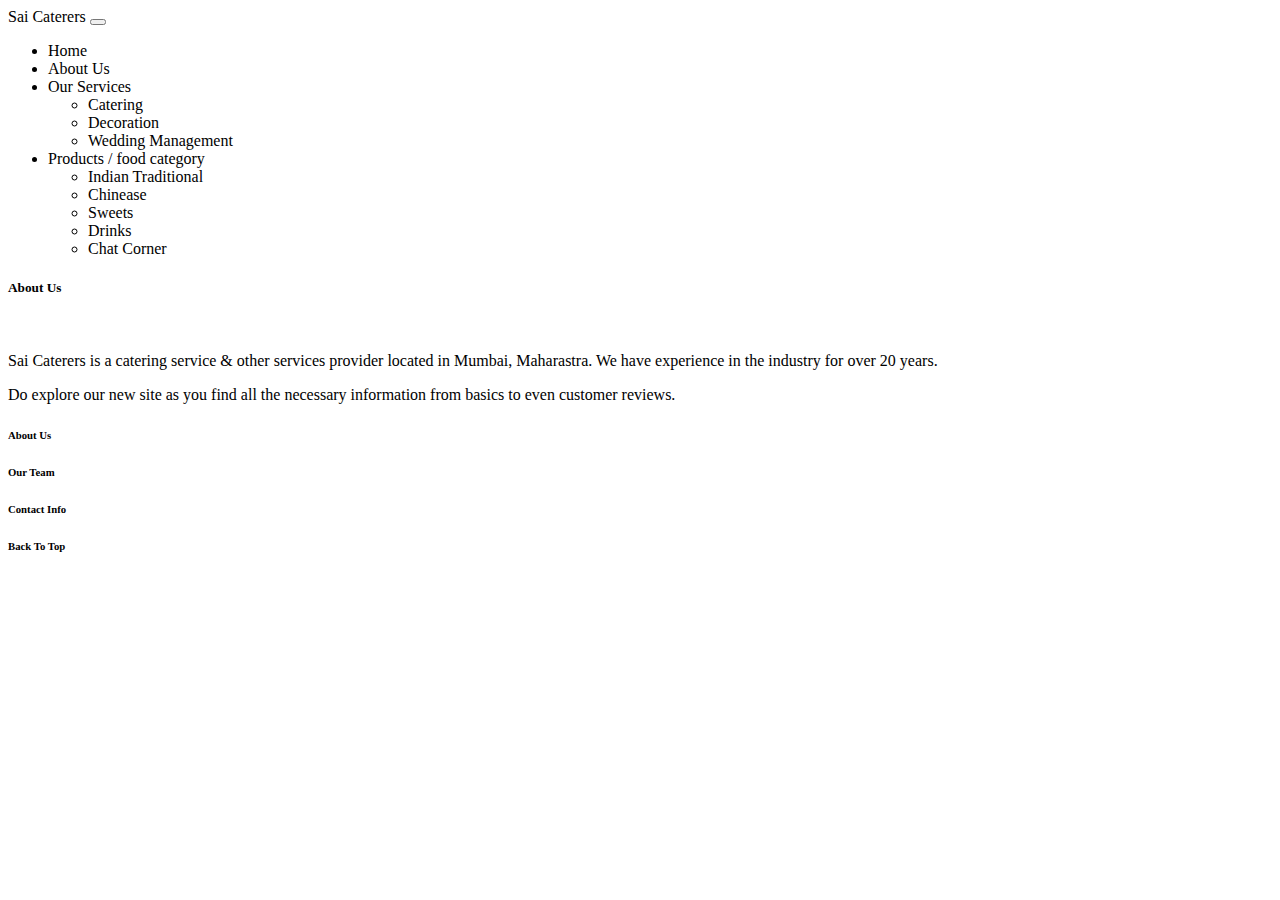
<file: index.html>
<!doctype html>
<html lang="en">

<head>
    <meta charset="utf-8">
    <meta name="viewport" content="width=device-width, initial-scale=1">
    <title>Sai Caterers | Home</title>
    <link href="https://cdn.jsdelivr.net/npm/bootstrap@5.2.1/dist/css/bootstrap.min.css" rel="stylesheet"
        integrity="sha384-iYQeCzEYFbKjA/T2uDLTpkwGzCiq6soy8tYaI1GyVh/UjpbCx/TYkiZhlZB6+fzT" crossorigin="anonymous">
    <link rel="stylesheet" href="styles.css">
    <link rel="icon" href="Assets/Media/Sai Caterers logo.png" type="image/x-icon">
</head>

<body>

    <nav class="navbar navbar-expand-lg navbar-dark bg-primary" id="nav">
        <div class="container-fluid">
            <a class="navbar-brand" href="index.html">Sai Caterers</a>
            <button class="navbar-toggler" type="button" data-bs-toggle="collapse"
                data-bs-target="#navbarSupportedContent" aria-controls="navbarSupportedContent" aria-expanded="false"
                aria-label="Toggle navigation">
                <span class="navbar-toggler-icon"></span>
            </button>
            <div class="collapse navbar-collapse" id="navbarSupportedContent">
                <ul class="navbar-nav me-auto mb-2 mb-lg-0">
                    <li class="nav-item">
                        <a class="nav-link active" aria-current="page" href="index.html">Home</a>
                    </li>
                    <li class="nav-item">
                        <a class="nav-link" href="aboutus.html">About Us</a>
                    </li>
                    <li class="nav-item dropdown">
                        <a class="nav-link dropdown-toggle" href="#" role="button" data-bs-toggle="dropdown"
                            aria-expanded="false">
                            Our Services
                        </a>
                        <ul class="dropdown-menu">
                            <li><a class="dropdown-item" href="#">Catering</a></li>
                            <li><a class="dropdown-item" href="#">Decoration</a></li>
                            <li><a class="dropdown-item" href="#">Wedding Management</a></li>
                        </ul>
                    </li>

                    <li class="nav-item dropdown">
                        <a class="nav-link dropdown-toggle" href="#" role="button" data-bs-toggle="dropdown"
                            aria-expanded="false">
                            Products / food category
                        </a>
                        <ul class="dropdown-menu">
                            <li><a class="dropdown-item" href="traditionalfood.html">Indian Traditional</a></li>
                            <li><a class="dropdown-item" href="chinease.html">Chinease</a></li>
                            <li><a class="dropdown-item" href="sweets.html">Sweets</a></li>
                            <li><a class="dropdown-item" href="drinks.html">Drinks</a></li>
                            <li><a class="dropdown-item" href="chatcorner.html">Chat Corner</a></li>
                        </ul>
                    </li>

                </ul>

            </div>
        </div>
    </nav>

    <section class="container-fluid px-3 p-3 mt-3 mb-3 bg-light">
        <h5 class="text-center">About Us</h5>
        <br>
        <p>Sai Caterers is a catering service & other services provider located in Mumbai, Maharastra. We have
            experience in the industry for over 20 years.</p>

        <p>Do explore our new site as you find all the necessary information from basics to even customer reviews.</p>
    </section>

    <footer class="bg-dark text-light p-2">
        <h6><a href="aboutus.html">About Us</a></h6>
        <h6><a href="">Our Team</a></h6>
        <h6><a href="contact.html">Contact Info</a></h6>
        <h6><a href="#nav">Back To Top</a></h6>
    </footer>



    <script src="https://cdn.jsdelivr.net/npm/bootstrap@5.2.1/dist/js/bootstrap.bundle.min.js"
        integrity="sha384-u1OknCvxWvY5kfmNBILK2hRnQC3Pr17a+RTT6rIHI7NnikvbZlHgTPOOmMi466C8"
        crossorigin="anonymous"></script>
</body>


</html>
</file>
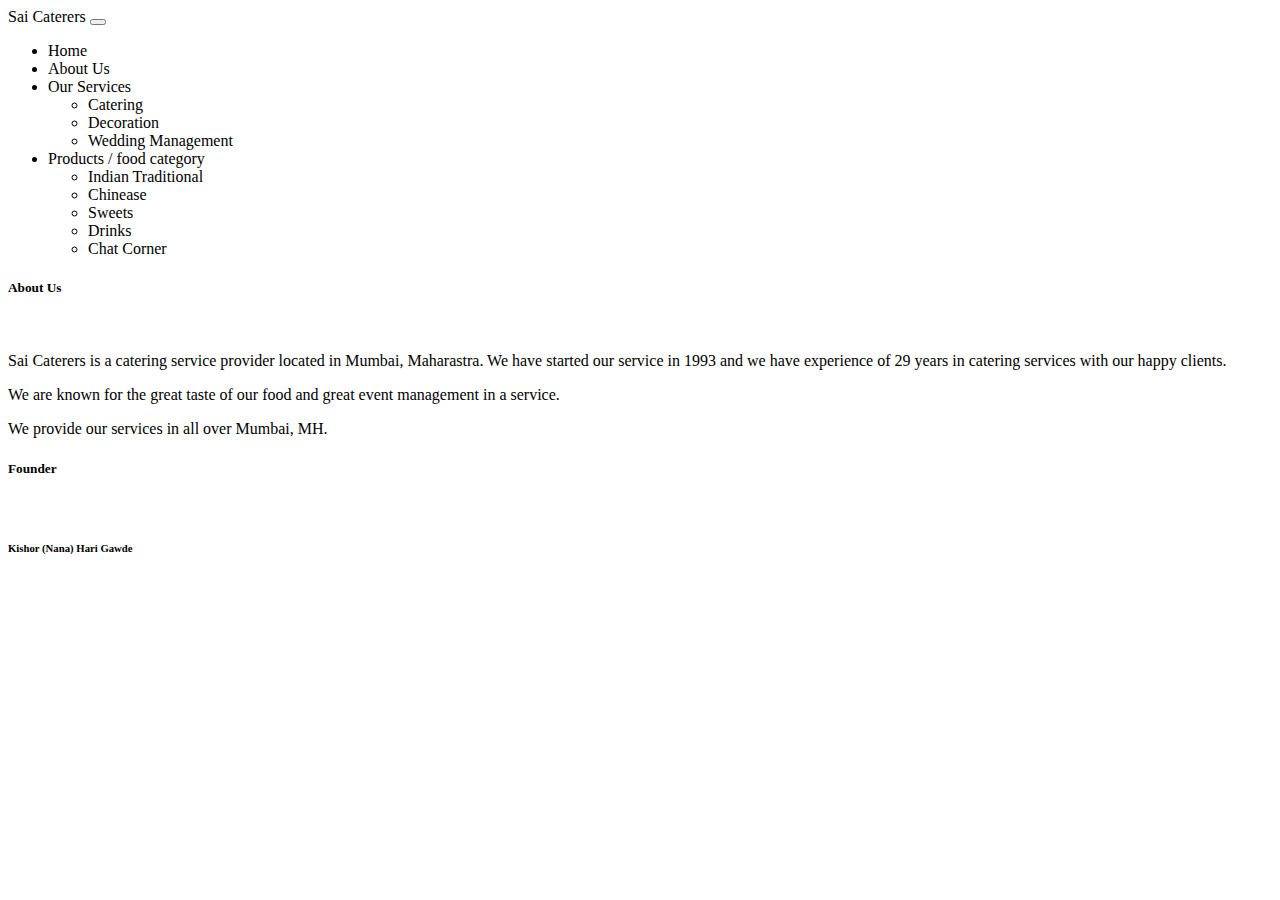
<file: aboutus.html>
<!doctype html>
<html lang="en">

<head>
    <meta charset="utf-8">
    <meta name="viewport" content="width=device-width, initial-scale=1">
    <title>Sai Caterers | About Us</title>
    <link href="https://cdn.jsdelivr.net/npm/bootstrap@5.2.1/dist/css/bootstrap.min.css" rel="stylesheet"
        integrity="sha384-iYQeCzEYFbKjA/T2uDLTpkwGzCiq6soy8tYaI1GyVh/UjpbCx/TYkiZhlZB6+fzT" crossorigin="anonymous">
    <link rel="stylesheet" href="styles.css">
    <link rel="icon" href="Assets/Media/Sai Caterers logo.png" type="image/x-icon">
</head>

<body>

    <nav class="navbar navbar-expand-lg navbar-dark bg-primary" id="nav">
        <div class="container-fluid">
            <a class="navbar-brand" href="index.html">Sai Caterers</a>
            <button class="navbar-toggler" type="button" data-bs-toggle="collapse"
                data-bs-target="#navbarSupportedContent" aria-controls="navbarSupportedContent" aria-expanded="false"
                aria-label="Toggle navigation">
                <span class="navbar-toggler-icon"></span>
            </button>
            <div class="collapse navbar-collapse" id="navbarSupportedContent">
                <ul class="navbar-nav me-auto mb-2 mb-lg-0">
                    <li class="nav-item">
                        <a class="nav-link" aria-current="page" href="index.html">Home</a>
                    </li>
                    <li class="nav-item">
                        <a class="nav-link active" href="aboutus.html">About Us</a>
                    </li>
                    <li class="nav-item dropdown">
                        <a class="nav-link dropdown-toggle" href="#" role="button" data-bs-toggle="dropdown"
                            aria-expanded="false">
                            Our Services
                        </a>
                        <ul class="dropdown-menu">
                            <li><a class="dropdown-item" href="#">Catering</a></li>
                            <li><a class="dropdown-item" href="#">Decoration</a></li>
                            <li><a class="dropdown-item" href="#">Wedding Management</a></li>
                        </ul>
                    </li>

                    <li class="nav-item dropdown">
                        <a class="nav-link dropdown-toggle" href="#" role="button" data-bs-toggle="dropdown"
                            aria-expanded="false">
                            Products / food category
                        </a>
                        <ul class="dropdown-menu">
                            <li><a class="dropdown-item" href="traditionalfood.html">Indian Traditional</a></li>
                            <li><a class="dropdown-item" href="chinease.html">Chinease</a></li>
                            <li><a class="dropdown-item" href="sweets.html">Sweets</a></li>
                            <li><a class="dropdown-item" href="drinks.html">Drinks</a></li>
                            <li><a class="dropdown-item" href="chatcorner.html">Chat Corner</a></li>
                        </ul>
                    </li>

                </ul>

            </div>
        </div>
    </nav>

    <section class="container-fluid px-3 p-3 mt-3 mb-3 bg-light">
        <h5 class="text-center">About Us</h5>
        <br>
        <p>Sai Caterers is a catering service provider located in Mumbai, Maharastra. We have started our service in
            1993 and we have experience of 29 years in catering services with our happy clients.</p>

        <p>We are known for the great taste of our food and great event management in a service.</p>

        <p>We provide our services in all over Mumbai, MH. </p>

        <h5 class="text-center">Founder</h5>
        <br>
        <h6 class="text-center">Kishor (Nana) Hari Gawde</h6>
    </section>




    <script src="https://cdn.jsdelivr.net/npm/bootstrap@5.2.1/dist/js/bootstrap.bundle.min.js"
        integrity="sha384-u1OknCvxWvY5kfmNBILK2hRnQC3Pr17a+RTT6rIHI7NnikvbZlHgTPOOmMi466C8"
        crossorigin="anonymous"></script>
</body>


</html>
</file>
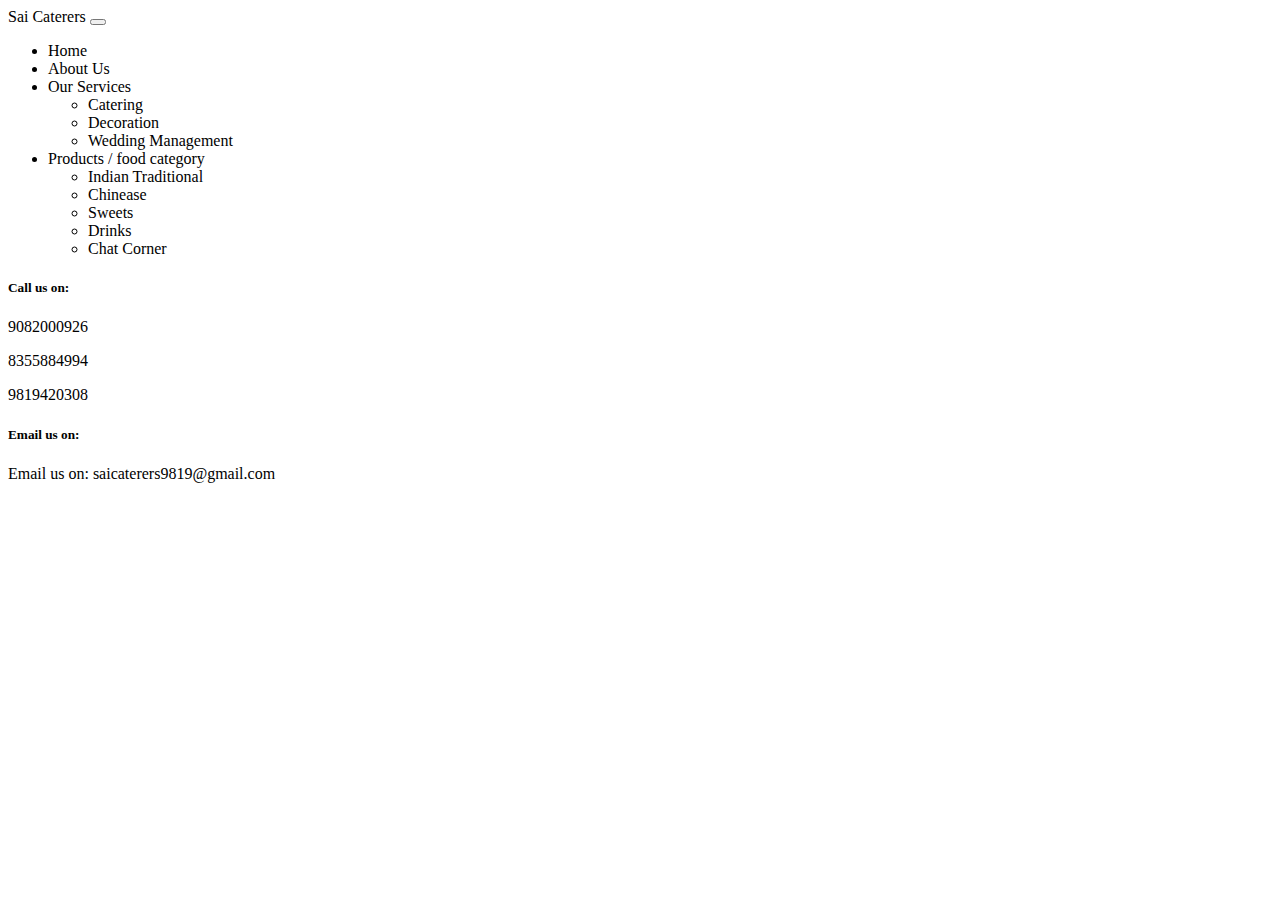
<file: contact.html>
<!doctype html>
<html lang="en">

<head>
    <meta charset="utf-8">
    <meta name="viewport" content="width=device-width, initial-scale=1">
    <title>Sai Caterers | About Us</title>
    <link href="https://cdn.jsdelivr.net/npm/bootstrap@5.2.1/dist/css/bootstrap.min.css" rel="stylesheet"
        integrity="sha384-iYQeCzEYFbKjA/T2uDLTpkwGzCiq6soy8tYaI1GyVh/UjpbCx/TYkiZhlZB6+fzT" crossorigin="anonymous">
    <link rel="stylesheet" href="styles.css">
    <link rel="icon" href="Assets/Media/Sai Caterers logo.png" type="image/x-icon">
</head>

<body>

    <nav class="navbar navbar-expand-lg navbar-dark bg-primary" id="nav">
        <div class="container-fluid">
            <a class="navbar-brand" href="index.html">Sai Caterers</a>
            <button class="navbar-toggler" type="button" data-bs-toggle="collapse"
                data-bs-target="#navbarSupportedContent" aria-controls="navbarSupportedContent" aria-expanded="false"
                aria-label="Toggle navigation">
                <span class="navbar-toggler-icon"></span>
            </button>
            <div class="collapse navbar-collapse" id="navbarSupportedContent">
                <ul class="navbar-nav me-auto mb-2 mb-lg-0">
                    <li class="nav-item">
                        <a class="nav-link" aria-current="page" href="index.html">Home</a>
                    </li>
                    <li class="nav-item">
                        <a class="nav-link" href="aboutus.html">About Us</a>
                    </li>
                    <li class="nav-item dropdown">
                        <a class="nav-link dropdown-toggle" href="#" role="button" data-bs-toggle="dropdown"
                            aria-expanded="false">
                            Our Services
                        </a>
                        <ul class="dropdown-menu">
                            <li><a class="dropdown-item" href="#">Catering</a></li>
                            <li><a class="dropdown-item" href="#">Decoration</a></li>
                            <li><a class="dropdown-item" href="#">Wedding Management</a></li>
                        </ul>
                    </li>

                    <li class="nav-item dropdown">
                        <a class="nav-link dropdown-toggle" href="#" role="button" data-bs-toggle="dropdown"
                            aria-expanded="false">
                            Products / food category
                        </a>
                        <ul class="dropdown-menu">
                            <li><a class="dropdown-item" href="traditionalfood.html">Indian Traditional</a></li>
                            <li><a class="dropdown-item" href="chinease.html">Chinease</a></li>
                            <li><a class="dropdown-item" href="sweets.html">Sweets</a></li>
                            <li><a class="dropdown-item" href="drinks.html">Drinks</a></li>
                            <li><a class="dropdown-item" href="chatcorner.html">Chat Corner</a></li>
                        </ul>
                    </li>

                </ul>

            </div>
        </div>
    </nav>

    <section class="container-fluid px-3 p-3 mt-3 mb-3 bg-light text-center">
        <h5 class="text-center mb-3">Call us on:</h5>
        <p><a href="tel:+91 9082000926">9082000926</a></p>
        <p><a href="tel:+91 8355884994">8355884994</a></p>
        <p><a href="tel:+91 9819420308">9819420308</a></p>
    </section>

    <section class="container-fluid px-3 p-3 mt-3 mb-3 bg-light text-center">
        <h5 class="text-center mb-3">Email us on:</h5>
        <p><a href="mailto: saicaterers9819@gmail.com">Email us on: saicaterers9819@gmail.com</a></p>
        
    </section>




    <script src="https://cdn.jsdelivr.net/npm/bootstrap@5.2.1/dist/js/bootstrap.bundle.min.js"
        integrity="sha384-u1OknCvxWvY5kfmNBILK2hRnQC3Pr17a+RTT6rIHI7NnikvbZlHgTPOOmMi466C8"
        crossorigin="anonymous"></script>
</body>


</html>
</file>
<file: styles.css>
a,
a::before,
a::after {
    color: inherit;
    text-decoration: none;
}
</file>
